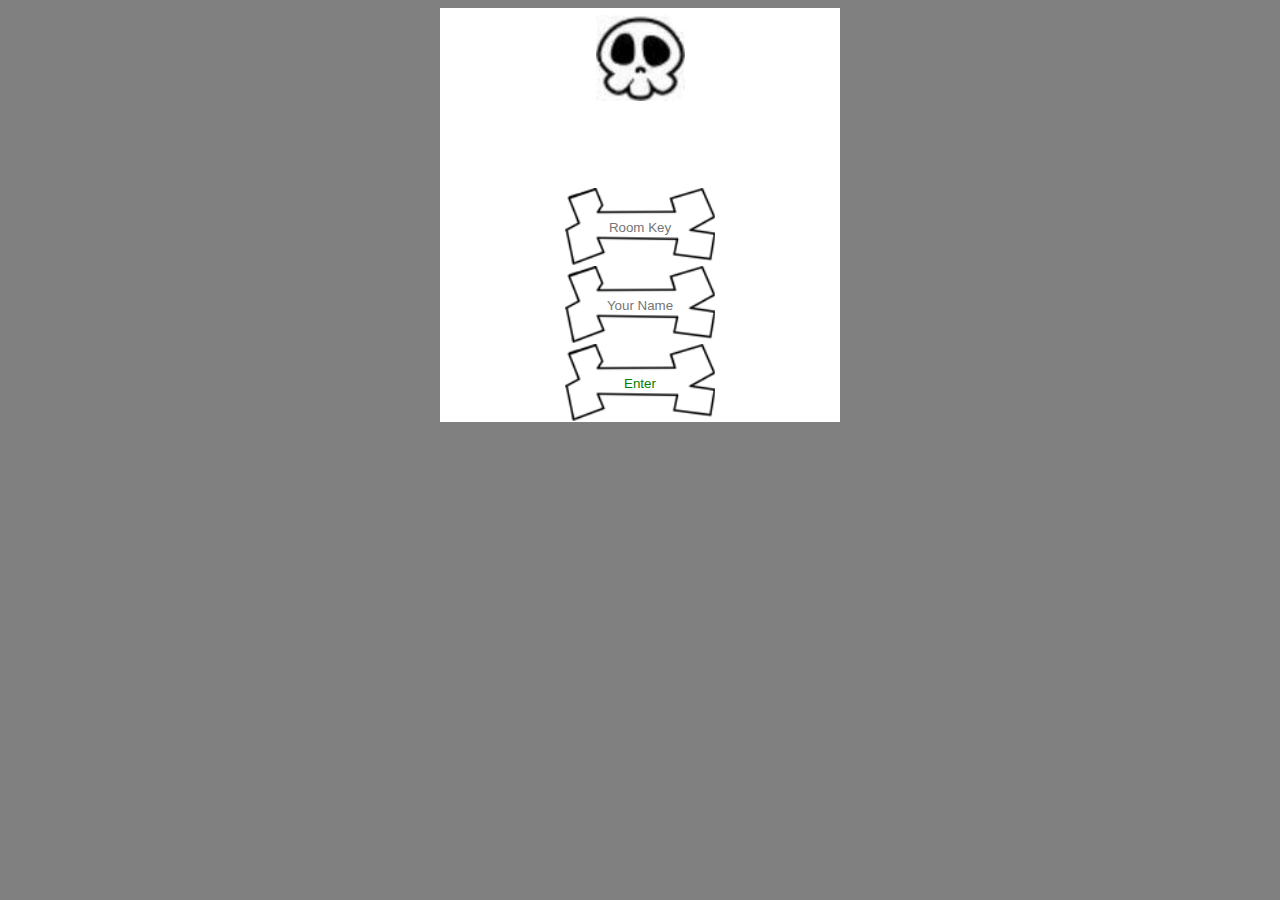
<file: index.html>
<!DOCTYPE html>
<html lang="en">
  <head>
    <meta charset="utf-8"/>
    <link rel="stylesheet" type="text/css" href="mystyle.css">
  </head>
  <body>
    <main><!-- this is our container -->
      <header>
      </header>
      <form action="action_page.php">
        <!-- label for="key">Room Key:</label -->
        <input type="text" id="key" name="key" placeholder="Room Key">
        <!-- label for="name">Input Name:</label -->
        <input type="text" id="name" name="name" placeholder="Your Name">
        <input type="submit" value="Enter">
      </form>
    </main>
  </body>
</html>
</file>
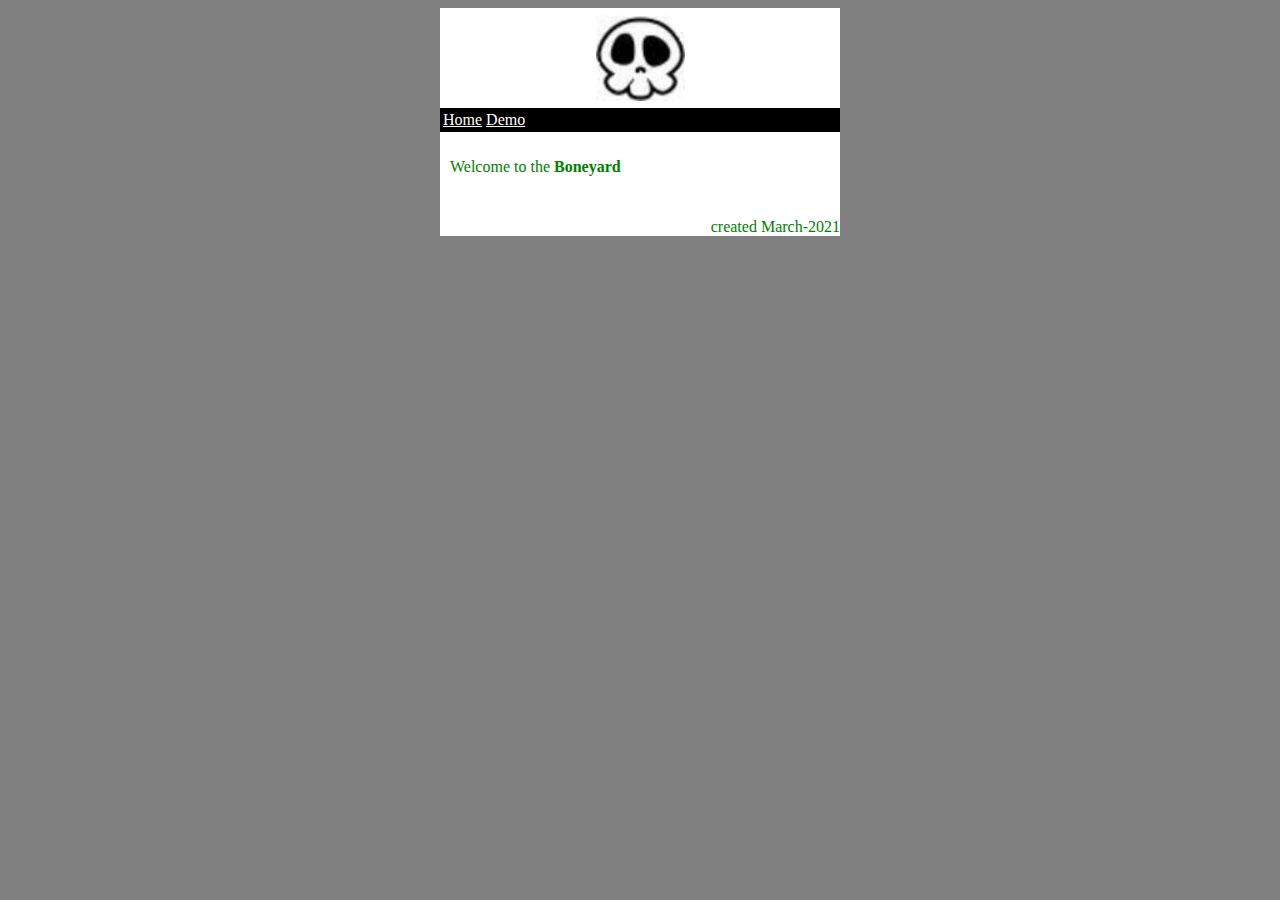
<file: demo.html>
<html>
  <head>
    <link rel="stylesheet" type="text/css" href="mystyle.css">
  </head>
  <body>
    <main><!-- this is our container -->
      <header>
      </header>
      <nav>
        <a href="index.html">Home</a>
        <a href="demo.html">Demo</a>

      </nav>
      <section>
      <p>Welcome to the <b>Boneyard</b></p>
      </section>
      <footer>
        <p>created March-2021</p>
      </footer>
    </main>
  </body>
</html>
</file>
<file: mystyle.css>
body{
  background-color:grey;
  color:green;
}
h1{
  color:red;
  text-align:center;
}
main{
  background-color:white;
  max-width:400px;
  margin:0 auto;
}
header{
  background-image:url("images/skully2.jpg");
  background-repeat:no-repeat;
  height:100px;
  background-position:center;
}
nav{
  background-color:black;
  padding:3px;
}
nav a{
  color:white;
}
form{
  width:150px;
  margin:0 auto;
  margin-top:20%;
}
form input{
  background-image:url("images/ArmBone.png");
  width:150px;
  height:78px;
  background-size:cover;
  text-align:center;
  color:green;
  border:none;
  padding:0;
}//ADDED LINE 38 TO TIE IN COLOUR SCHEME
form input:last-child{
  margin-top:20%;
}
section{
  padding:10px;
}
footer{
  background-color:white;
  text-align:right;
}
</file>
